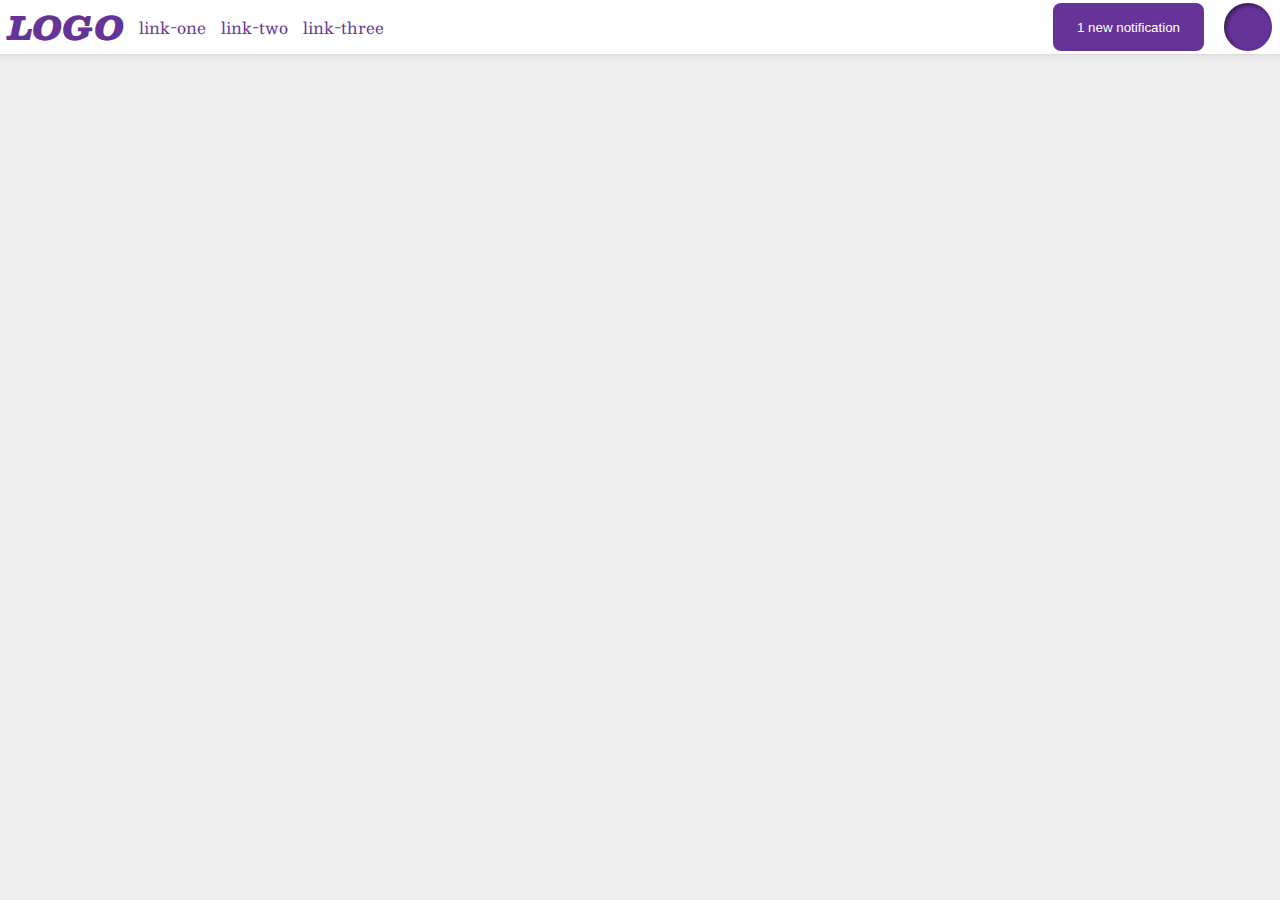
<file: flex/03-flex-header-2/index.html>
<!DOCTYPE html>
<html lang="en">
  <head>
    <meta charset="UTF-8">
    <meta http-equiv="X-UA-Compatible" content="IE=edge">
    <meta name="viewport" content="width=device-width, initial-scale=1.0">
    <title>Flex Header 2</title>
    <link rel="stylesheet" href="style.css">
  </head>
  <body>
    <div class="header">
      <div class="left-part">
        <div class="logo">
          LOGO
        </div>
        <ul class="links">
          <li><a href="https://google.com">link-one</a></li>
          <li><a href="https://google.com">link-two</a></li>
          <li><a href="https://google.com">link-three</a></li>
        </ul>
      </div>
      <div class="right-part">
        <button class="notifications">
          1 new notification
        </button>
        <div class="profile-image"></div>
      </div>
    </div>
  </body>
</html>
</file>
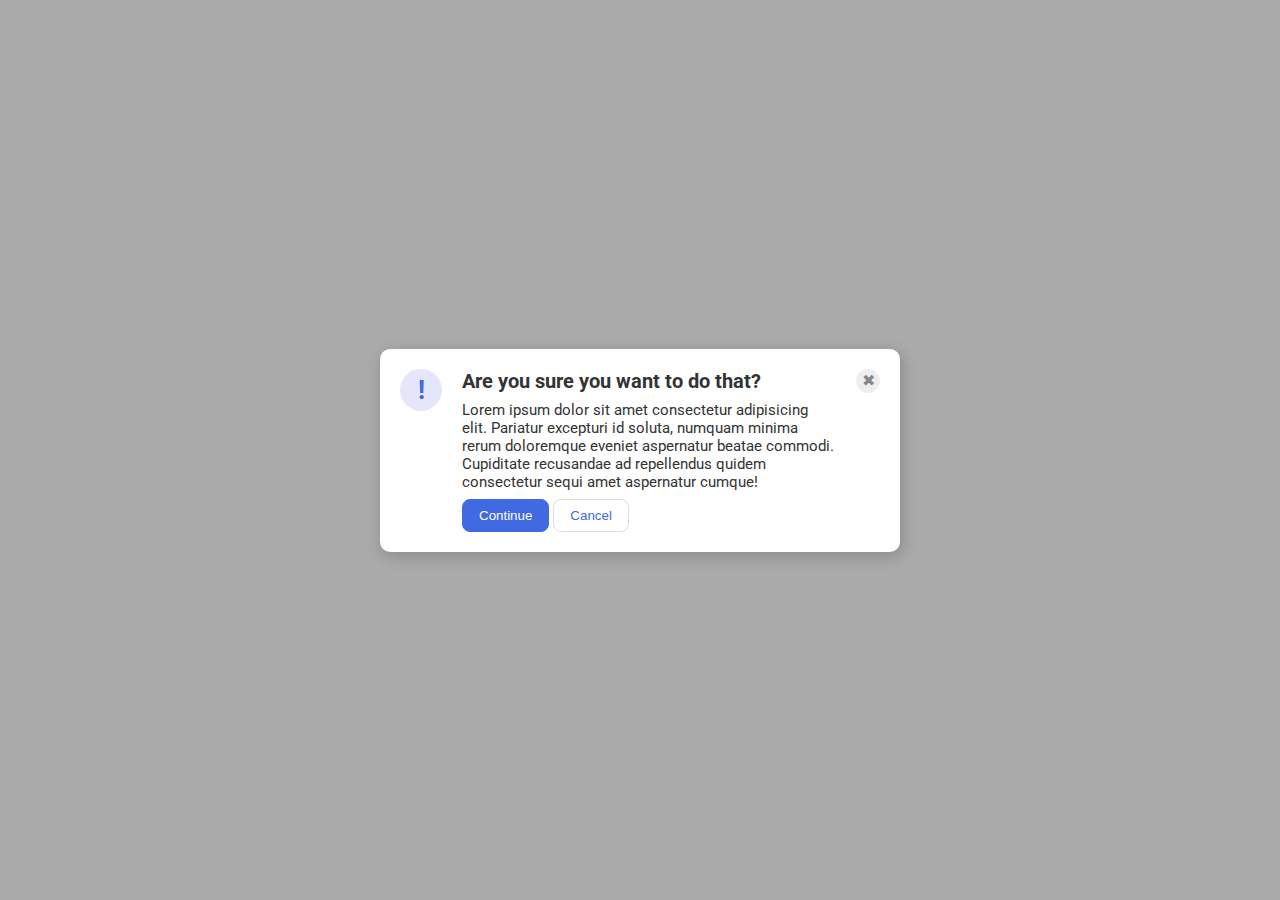
<file: flex/05-flex-modal/index.html>
<!DOCTYPE html>
<html lang="en">
  <head>
    <meta charset="UTF-8">
    <meta http-equiv="X-UA-Compatible" content="IE=edge">
    <meta name="viewport" content="width=device-width, initial-scale=1.0">
    <link rel="stylesheet" href="style.css">
    <title>Modal</title>
  </head>
  <body>
    <div class="modal">
      <div class="icon">!</div>
      <div class="main">
        <div class="header">Are you sure you want to do that?</div>
        <div class="text">Lorem ipsum dolor sit amet consectetur adipisicing elit. Pariatur excepturi id soluta, numquam minima rerum doloremque eveniet aspernatur beatae commodi. Cupiditate recusandae ad repellendus quidem consectetur sequi amet aspernatur cumque!</div>
        <div class="buttons">
          <button class="continue">Continue</button>
          <button class="cancel">Cancel</button>
        </div>
      </div>
      <div>
        <button class="close-button">✖</button>
      </div>
    </div>
  </body>
</html>
</file>
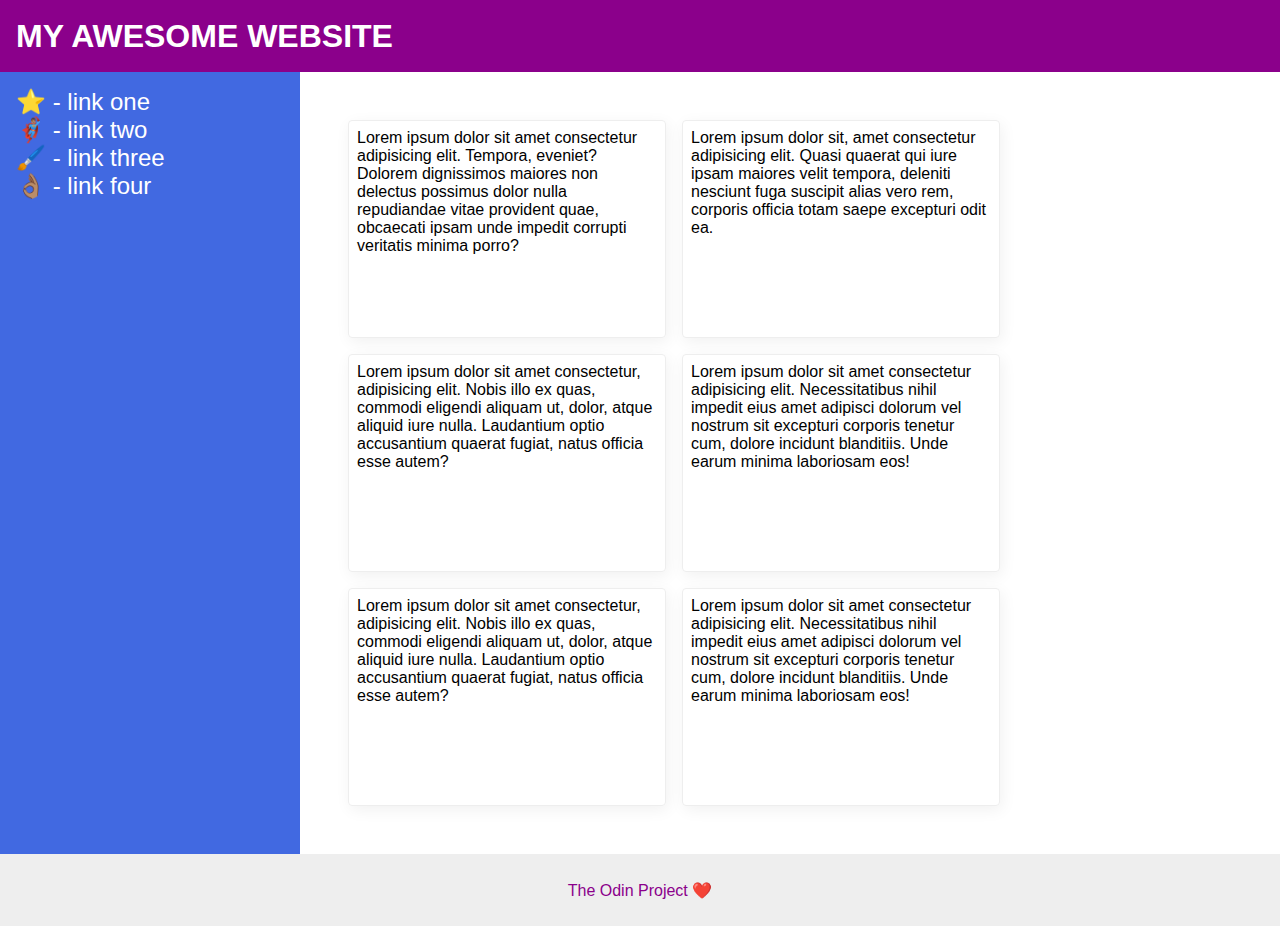
<file: flex/07-flex-layout-2/index.html>
<!DOCTYPE html>
<html lang="en">
  <head>
    <meta charset="UTF-8">
    <meta http-equiv="X-UA-Compatible" content="IE=edge">
    <meta name="viewport" content="width=device-width, initial-scale=1.0">
    <title>The Holy Grail</title>
    <link rel="stylesheet" href="style.css">
  </head>
  <body>
    <div class="backbone">
      <div class="header-container">
        <div class="header">
          MY AWESOME WEBSITE
        </div>
      </div>
      
      <div class="main-container">
        <div class="sidebar">
          <ul>
            <li><a href="#">⭐ - link one</a></li>
            <li><a href="#">🦸🏽‍♂️ - link two</a></li>
            <li><a href="#">🖌️ - link three</a></li>
            <li><a href="#">👌🏽 - link four</a></li>
          </ul>
        </div>
        <div class="cards-container">
          <div class="card">Lorem ipsum dolor sit amet consectetur adipisicing elit. Tempora, eveniet? Dolorem dignissimos maiores non delectus possimus dolor nulla repudiandae vitae provident quae, obcaecati ipsam unde impedit corrupti veritatis minima porro?</div>
          <div class="card">Lorem ipsum dolor sit, amet consectetur adipisicing elit. Quasi quaerat qui iure ipsam maiores velit tempora, deleniti nesciunt fuga suscipit alias vero rem, corporis officia totam saepe excepturi odit ea.</div>
          <div class="card">Lorem ipsum dolor sit amet consectetur, adipisicing elit. Nobis illo ex quas, commodi eligendi aliquam ut, dolor, atque aliquid iure nulla. Laudantium optio accusantium quaerat fugiat, natus officia esse autem?</div>
          <div class="card">Lorem ipsum dolor sit amet consectetur adipisicing elit. Necessitatibus nihil impedit eius amet adipisci dolorum vel nostrum sit excepturi corporis tenetur cum, dolore incidunt blanditiis. Unde earum minima laboriosam eos!</div>
          <div class="card">Lorem ipsum dolor sit amet consectetur, adipisicing elit. Nobis illo ex quas, commodi eligendi aliquam ut, dolor, atque aliquid iure nulla. Laudantium optio accusantium quaerat fugiat, natus officia esse autem?</div>
          <div class="card">Lorem ipsum dolor sit amet consectetur adipisicing elit. Necessitatibus nihil impedit eius amet adipisci dolorum vel nostrum sit excepturi corporis tenetur cum, dolore incidunt blanditiis. Unde earum minima laboriosam eos!</div>
        </div>
      </div>
      
      <div class="footer-container">
        <div class="footer">
          The Odin Project ❤️
        </div>
      </div>
    </div>
  </body>
</html>
</file>
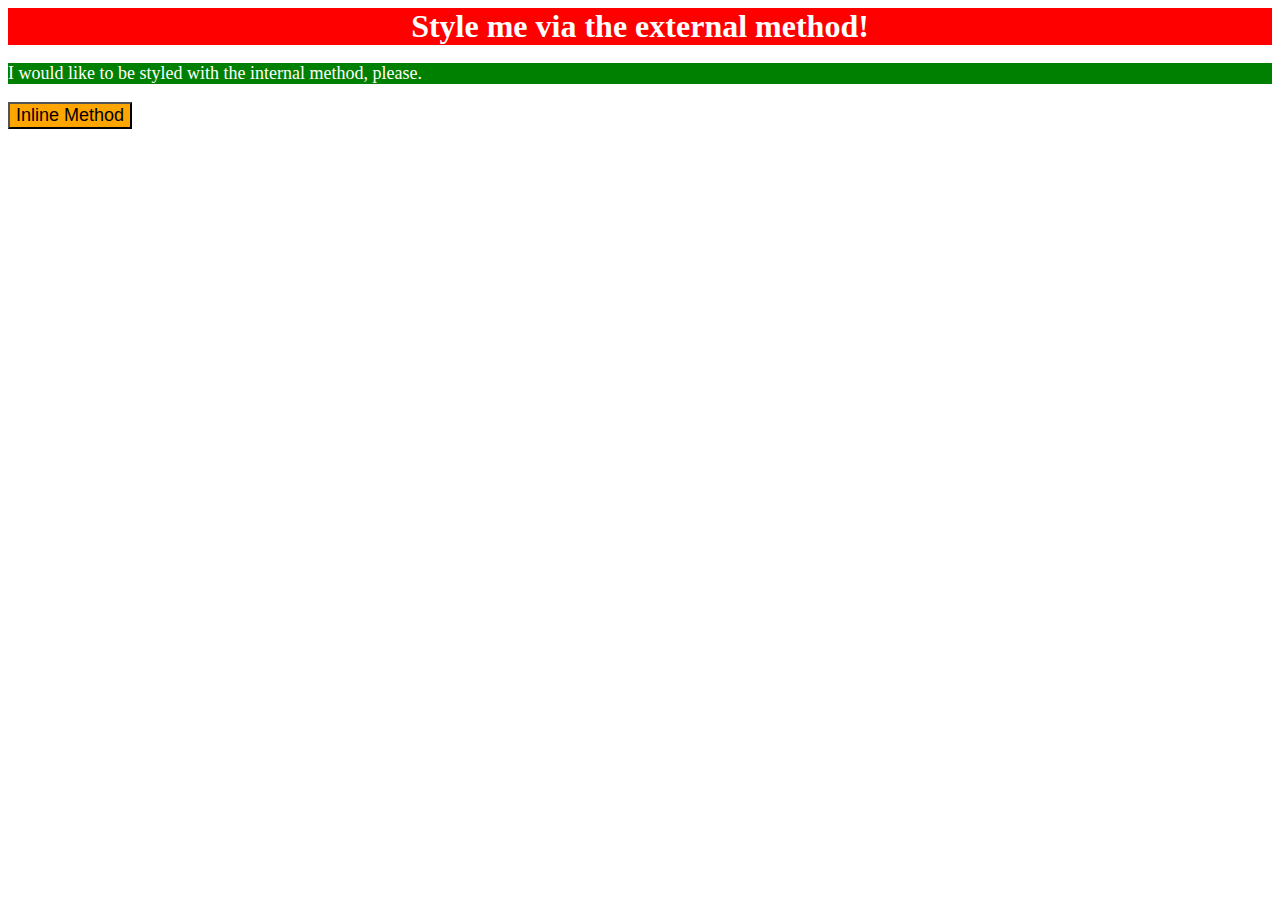
<file: foundations/01-css-methods/index.html>
<!DOCTYPE html>
<html lang="en">
  <head>
    <meta charset="UTF-8">
    <meta http-equiv="X-UA-Compatible" content="IE=edge">
    <meta name="viewport" content="width=device-width, initial-scale=1.0">
    <link rel="stylesheet" href="styles.css">
    <style>
      p
      {
          background-color: green;
          color: white;
          font-size: 18px;
      }
    </style>
    <title>Methods for Adding CSS</title>
  </head>
  <body>
    <div>Style me via the external method!</div>
    <p>I would like to be styled with the internal method, please.</p>
    <button style="background-color: orange; font-size: 18px">Inline Method</button>
  </body>
</html>
</file>
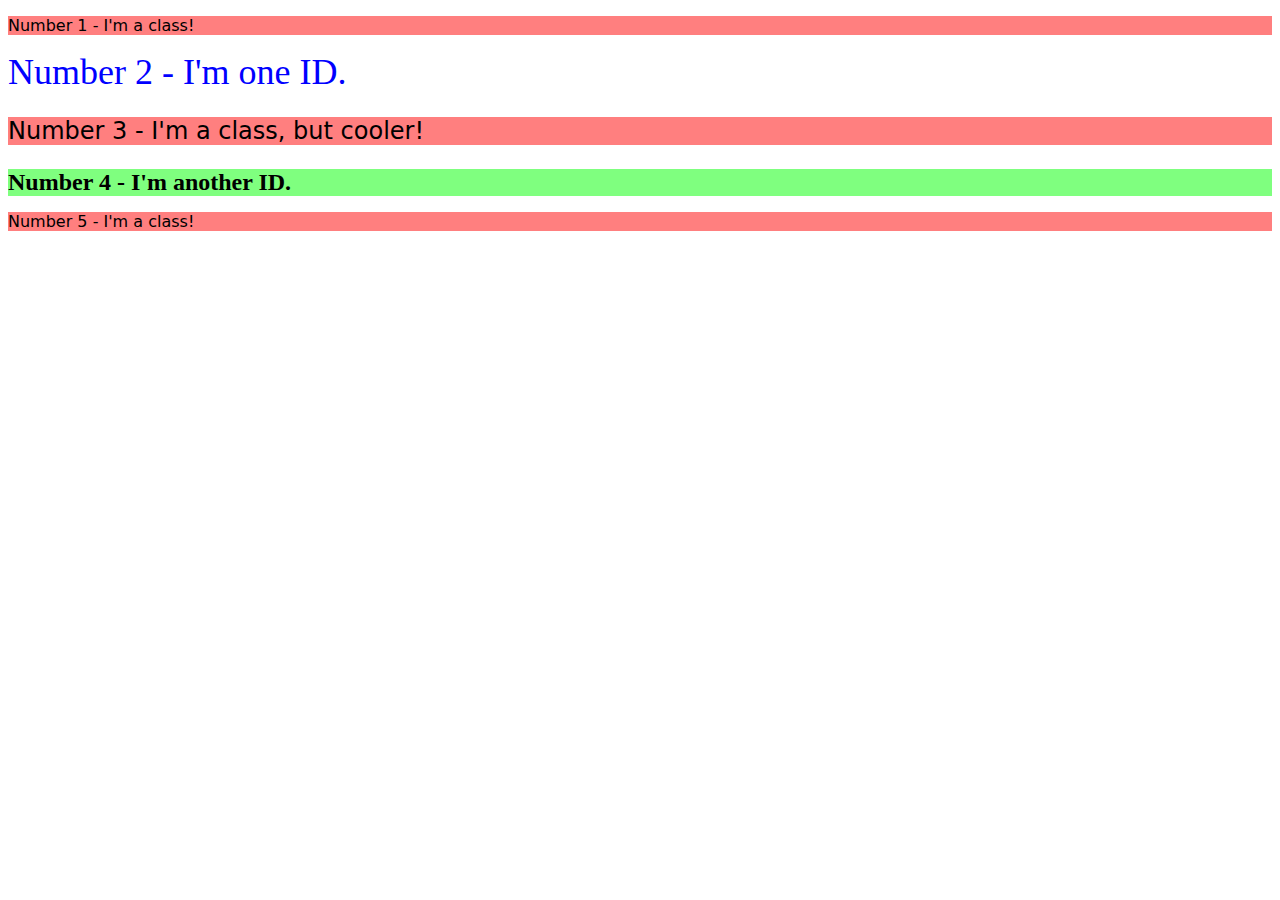
<file: foundations/02-class-id-selectors/index.html>
<!DOCTYPE html>
<html lang="en">
  <head>
    <meta charset="UTF-8">
    <meta http-equiv="X-UA-Compatible" content="IE=edge">
    <meta name="viewport" content="width=device-width, initial-scale=1.0">
    <title>Class and ID Selectors</title>
    <link rel="stylesheet" href="style.css">
  </head>
  <body>
    <p class="odd">Number 1 - I'm a class!</p>
    <div id="two">Number 2 - I'm one ID.</div>
    <p class="odd" id="three">Number 3 - I'm a class, but cooler!</p>
    <div id="four">Number 4 - I'm another ID.</div>
    <p class="odd">Number 5 - I'm a class!</p>
  </body>
</html>
</file>
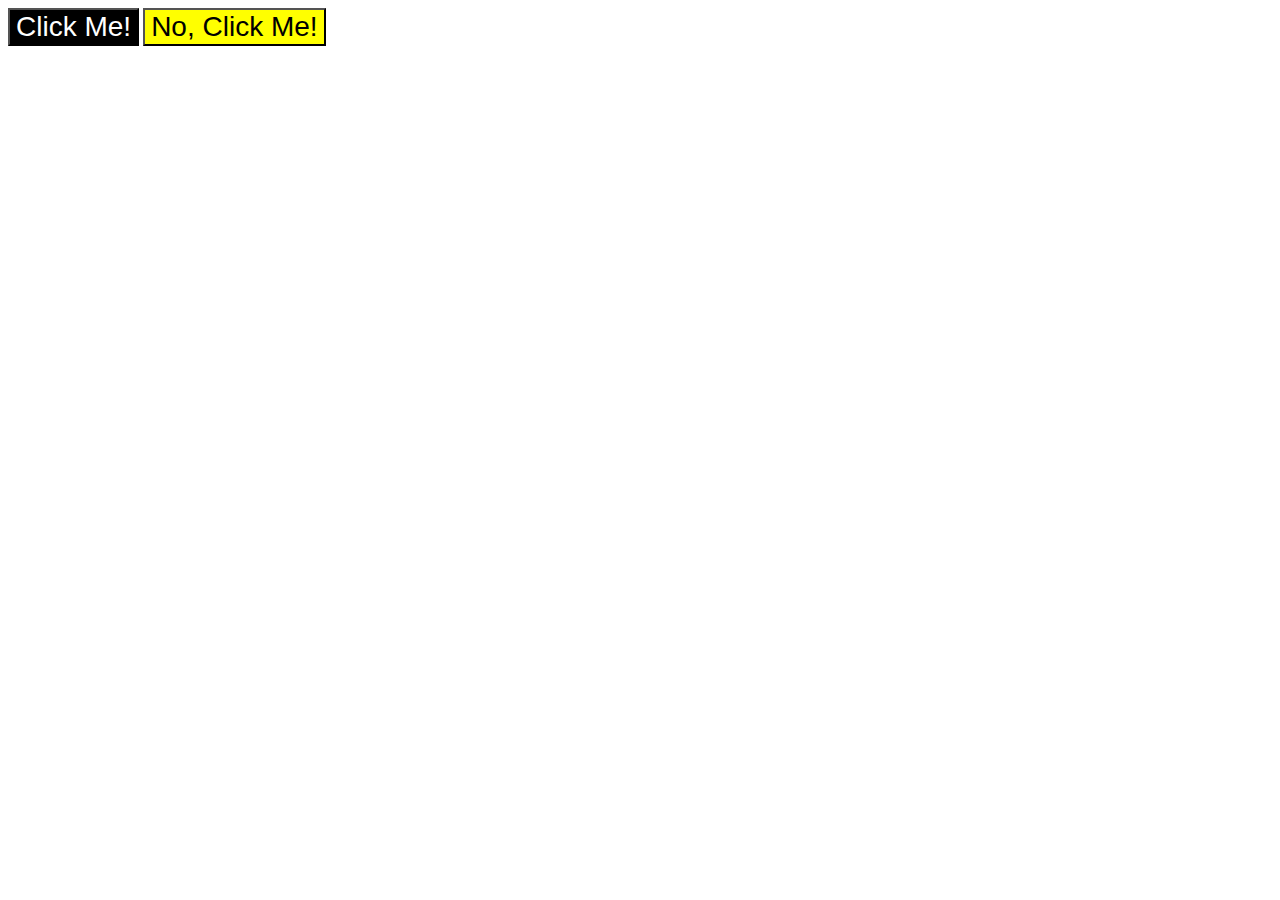
<file: foundations/03-grouping-selectors/index.html>
<!DOCTYPE html>
<html lang="en">
  <head>
    <meta charset="UTF-8">
    <meta http-equiv="X-UA-Compatible" content="IE=edge">
    <meta name="viewport" content="width=device-width, initial-scale=1.0">
    <title>Grouping Selectors</title>
    <link rel="stylesheet" href="style.css">
  </head>
  <body>
    <button class="first">Click Me!</button>
    <button class="second">No, Click Me!</button>
  </body>
</html>
</file>
<file: flex/03-flex-header-2/style.css>
/* this is some magical font-importing.  
you'll learn about it later. */
@import url('https://fonts.googleapis.com/css2?family=Besley:ital,wght@0,400;1,900&display=swap');

body {
  margin: 0;
  background: #eee;
  font-family: Besley, serif;
}

.left-part
{
  display: flex;
  margin-left: 8px;
  align-items: center;
  gap: 15px;
}

.right-part
{
  display: flex;
  gap: 20px;
  margin-right: 8px;
}

.header {
  display: flex;
  justify-content: space-between;
  align-items: center;
  background: white;
  border-bottom: 1px solid #ddd;
  box-shadow: 0 0 8px rgba(0,0,0,.1);
}

.profile-image {
  background: rebeccapurple;
  box-shadow: inset 2px 2px 4px rgba(0,0,0,.5);
  border-radius: 50%;
  width: 48px;
  height: 48px;
}

.logo {
  color: rebeccapurple;
  font-size: 32px;
  font-weight: 900;
  font-style: italic;
}

button {
  border: none;
  border-radius: 8px;
  background: rebeccapurple;
  color: white;
  padding: 8px 24px;
}

a {
  /* this removes the line under our links */
  text-decoration: none;
  color: rebeccapurple;
}

ul {
  display: flex;
  gap: 15px;
  list-style-type: none;
  padding: 0px;
  margin: 0px;
}
</file>
<file: flex/05-flex-modal/style.css>
@import url('https://fonts.googleapis.com/css2?family=Roboto:wght@400;700&display=swap');

html, body {
  height: 100%;
}

body {
  font-family: Roboto, sans-serif;
  margin: 0;
  background: #aaa;
  color: #333;
  /* I'll give you this one for free lol */
  display: flex;
  align-items: center;
  justify-content: center;
}

.modal {
  display: flex;
  gap: 20px;
  background: white;
  width: 480px;
  border-radius: 10px;
  box-shadow: 2px 4px 16px rgba(0,0,0,.2);
  padding: 20px;
}

.main
{
  display: flex;
  flex-direction: column;
  gap: 8px;
}

.icon {
  color: royalblue;
  font-size: 26px;
  font-weight: 700;
  background: lavender;
  width: 42px;
  height: 42px;
  border-radius: 50%;
  display: flex;
  align-items: center;
  justify-content: center;
  flex-shrink: 0;
}

.close-button {
  background: #eee;
  border-radius: 50%;
  color: #888;
  font-weight: 400;
  font-size: 16px;
  height: 24px;
  width: 24px;
  display: flex;
  align-items: center;
  justify-content: center;
  border: 1px solid #eee;
  padding: 0;
  flex-shrink: 0;
}

.header
{
  font-size: 20px;
  font-weight: bold;
}

.text
{
  font-size: 15px;
}

button {
  cursor: pointer;
  padding: 8px 16px;
  border-radius: 8px;
}

button.continue {
  background: royalblue;
  border: 1px solid royalblue;
  color: white;
}

button.cancel {
  background: white;
  border: 1px solid #ddd;
  color: royalblue;
}
</file>
<file: flex/07-flex-layout-2/style.css>
body {
  font-family: -apple-system, BlinkMacSystemFont, 'Segoe UI', Roboto, Oxygen, Ubuntu, Cantarell, 'Open Sans', 'Helvetica Neue', sans-serif;
  margin: 0;
}

.header {
  color: white;
  font-size: 32px;
  font-weight: 900;
  margin-left: 16px;
}

.header-container
{
  background: darkmagenta;
  display: flex;
  align-items: center;
  height: 72px;
}

.main-container
{
  display: flex;
  flex-grow: 1;
}

.sidebar {
  width: 300px;
  background: royalblue;
  box-sizing: border-box;
}

.card {
  border: 1px solid #eee;
  box-shadow: 2px 4px 16px rgba(0,0,0,.06);
  border-radius: 4px;
  width: 300px;
  height: 200px;
  padding: 8px;
}

a
{
  text-decoration: none;
  color: white;
  font-size: 24px;
}

ul
{
  list-style-type: none;
  padding: 0px;
  margin: 0px;
}

.sidebar
{
  display: flex;
  flex-direction: column;
  width: 300px;
  flex-shrink: 0;
  padding: 16px;
}

.cards-container
{
  display: flex;
  flex-wrap: wrap;
  padding: 48px;
  gap: 16px;
}

.footer-container
{
  display: flex;
  justify-content: center;
  align-items: center;
  height: 72px;
  background: #eee;
  color: darkmagenta;
}

.backbone
{
  min-height: 100vh;
  display: flex;
  flex-direction: column;
}
</file>
<file: foundations/01-css-methods/styles.css>
div
{
    background-color: red;
    color: white;
    font-size: 32px;
    font-weight: 700;
    text-align: center;
}
</file>
<file: foundations/02-class-id-selectors/style.css>
.odd
{
    background-color: rgba(255, 0, 0, 0.5);
    font-family: Verdana, "DejaVu Sans", sans-serif;
}

#two
{
    color: blue;
    font-size: 36px;
}

#three
{
    font-size: 24px;
}

#four
{
    background-color: rgba(0, 255, 0, 0.5);
    font-size: 24px;
    font-weight: bold;
}
</file>
<file: foundations/03-grouping-selectors/style.css>
.first, .second
{
    font-size: 28px;
    font-family: "Helvetica", "Times New Roman", "sans-serif";
}

.first
{
    background-color: black;
    color: white;
}

.second
{
    background-color: yellow;
}
</file>
